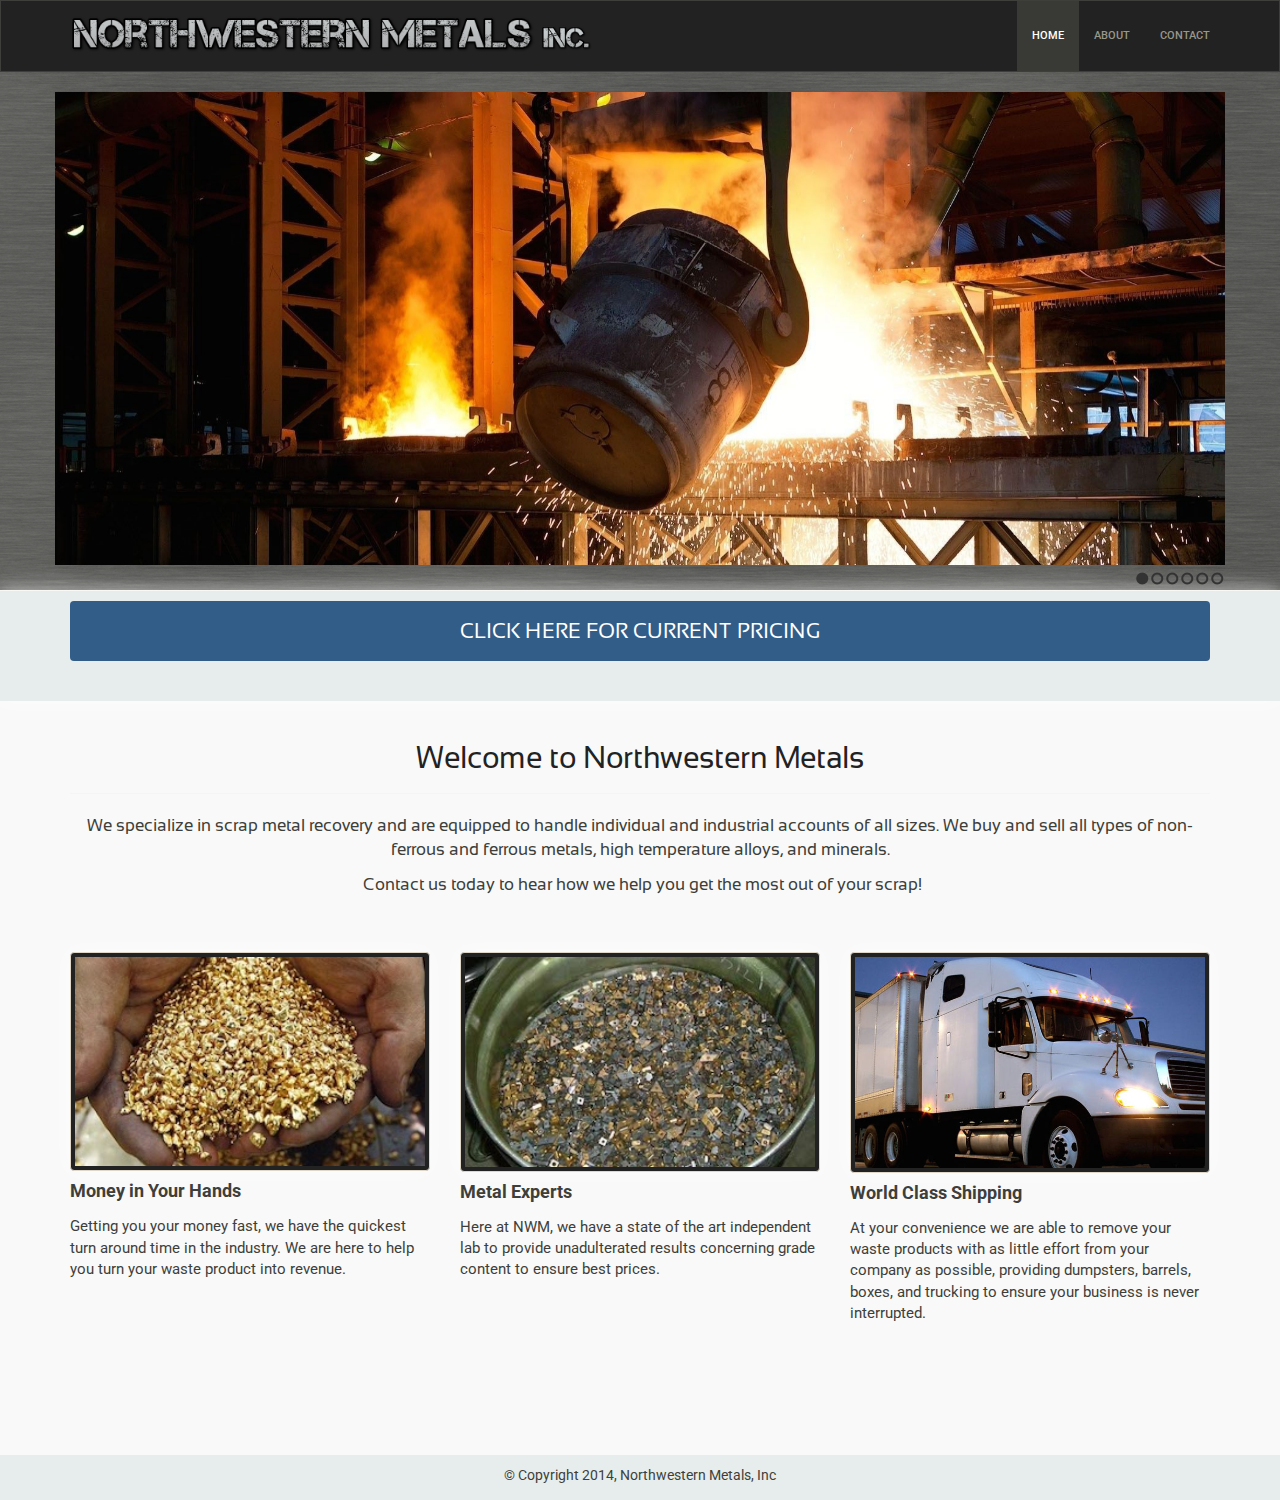
<file: index.html>
<!DOCTYPE html>
<!-- saved from url=(0032)http://bootswatch.com/sandstone/ -->
<html lang="en"><head><meta http-equiv="Content-Type" content="text/html; charset=UTF-8">
    <meta charset="utf-8">
    <title>Northwestern Metals</title>
    <meta name="viewport" content="width=device-width, initial-scale=1">
    <link rel="stylesheet" href="./css/bootstrap.min.css" media="screen">
    <link rel="stylesheet" href="./sandstone_bootstrap.css">
    <link rel="stylesheet" href="./css/custom.css"> 
    <link href='http://fonts.googleapis.com/css?family=Francois+One' rel='stylesheet' type='text/css'>
    <!-- HTML5 shim and Respond.js IE8 support of HTML5 elements and media queries -->
    <!--[if lt IE 9]>
      <script src="../bower_components/html5shiv/dist/html5shiv.js"></script>
      <script src="../bower_components/respond/dest/respond.min.js"></script>
    <![endif]-->
  <style type="text/css"></style></head>
  <body>
    <div class="navbar navbar-default">
      <div class="container">
        <div class="navbar-header">
          <a href="index.html" class="navbar-brand">
            <img src="images/logo_8.png">
          </a>
        </div>
        <ul class="nav navbar-nav navbar-right">
          <li class="active"><a href="index.html">Home</a></li>
          <li><a href="about.html">About</a></li>
          <li><a href="contact.html">Contact</a></li>
        </ul>
      </div> <!-- end container -->
    </div>

    <div class="top-section page-header">
      <div class="container">
        <div class="row">
          <div id="slides">
            <img src="./images/nwm_13.jpg">
            <img src="./images/nwm_25.jpg">
            <img src="./images/nwm_8.jpg">
            <img src="./images/nwm_19.jpg">
            <img src="./images/nwm_16.jpg">
            <img src="./images/nwm_18.jpg">
          </div>
        </div>
      </div>
    </div>
    <div class="contact-button border-gradient">
      <div class="container">
        <div class="row">
          <div class="col-md-12">
            <form action="contact.html">
              <input type="submit" class="btn btn-primary contact-btn" value="Click here for current pricing">
            </form>
          </div>
        </div>

      </div>
    </div>
    <div class="container">
      <div class="row">
        <div class="col-md-12 top-section-other">
          <span class="top-section-text pull-left"> 
            <div class="page-header">
              <h2>Welcome to Northwestern Metals</h2>
            </div>
            <p>We specialize in scrap metal recovery and are equipped to handle individual and industrial accounts of all sizes. We buy and sell all types of non-ferrous and ferrous metals, high temperature alloys, and minerals.</p><p>&nbsp;Contact us today to hear how we help you get the most out of your scrap!</p>
          </span>
        </div>
      </div>
    </div>
    <div class="container">
      <div class="row bottom-section">
        <div class="col-md-4">
          <img class="img-thumbnail bottom-section-pic border-gradient" src="./images/nwm_7.jpg">
          <h4 class="bottom-section-header">Money in Your Hands</h4>
          <p class="bottom-section-text">Getting you your money fast, we have the quickest turn around time in the industry. We are here to help you turn your waste product into revenue.</p>
        </div>
        <div class="col-md-4">
          <img class="img-thumbnail bottom-section-pic border-gradient" src="./images/nwm_pic_2.jpg">
          <h4 class="bottom-section-header">Metal Experts</h4>
          <p class="bottom-section-text">Here at NWM, we have a state of the art independent lab to provide unadulterated results concerning grade content to ensure best prices.</p>
        </div>
        <div class="col-md-4">
          <img class="img-thumbnail bottom-section-pic border-gradient" src="./images/nwm_5.jpg">
          <h4 class="bottom-section-header">World Class Shipping</h4>
          <p class="bottom-section-text">At your convenience we are able to remove your waste products with as little effort from your company as possible, providing dumpsters, barrels, boxes, and trucking to ensure your business is never interrupted.</p>
        </div>
      </div>
    </div>
    <footer>
      <div class="container">
        <div class="row">
          <div class="col-md-12">
            <p>© Copyright 2014, Northwestern Metals, Inc</p>
          </div>
      </div>
      </div>
    </footer>
  </div>

  <script src="http://ajax.googleapis.com/ajax/libs/jquery/1.11.1/jquery.min.js"></script>
  <script src="./js/bootstrap.min.js"></script>

  <!-- SlidesJS Required: Link to jquery.slides.js -->
  <script src="js/jquery.slides.min.js"></script>
  <!-- End SlidesJS Required -->

  <!-- SlidesJS Required: Initialize SlidesJS with a jQuery doc ready -->
  <script>
    $(function() {
      $('#slides').slidesjs({
        width: 940,
        height: 380,
        play: {
          active: true,
          auto: true,
          interval: 4000,
          swap: true
        }
      });
    });
  </script>
  <!-- End SlidesJS Required -->

</body></html>
</file>
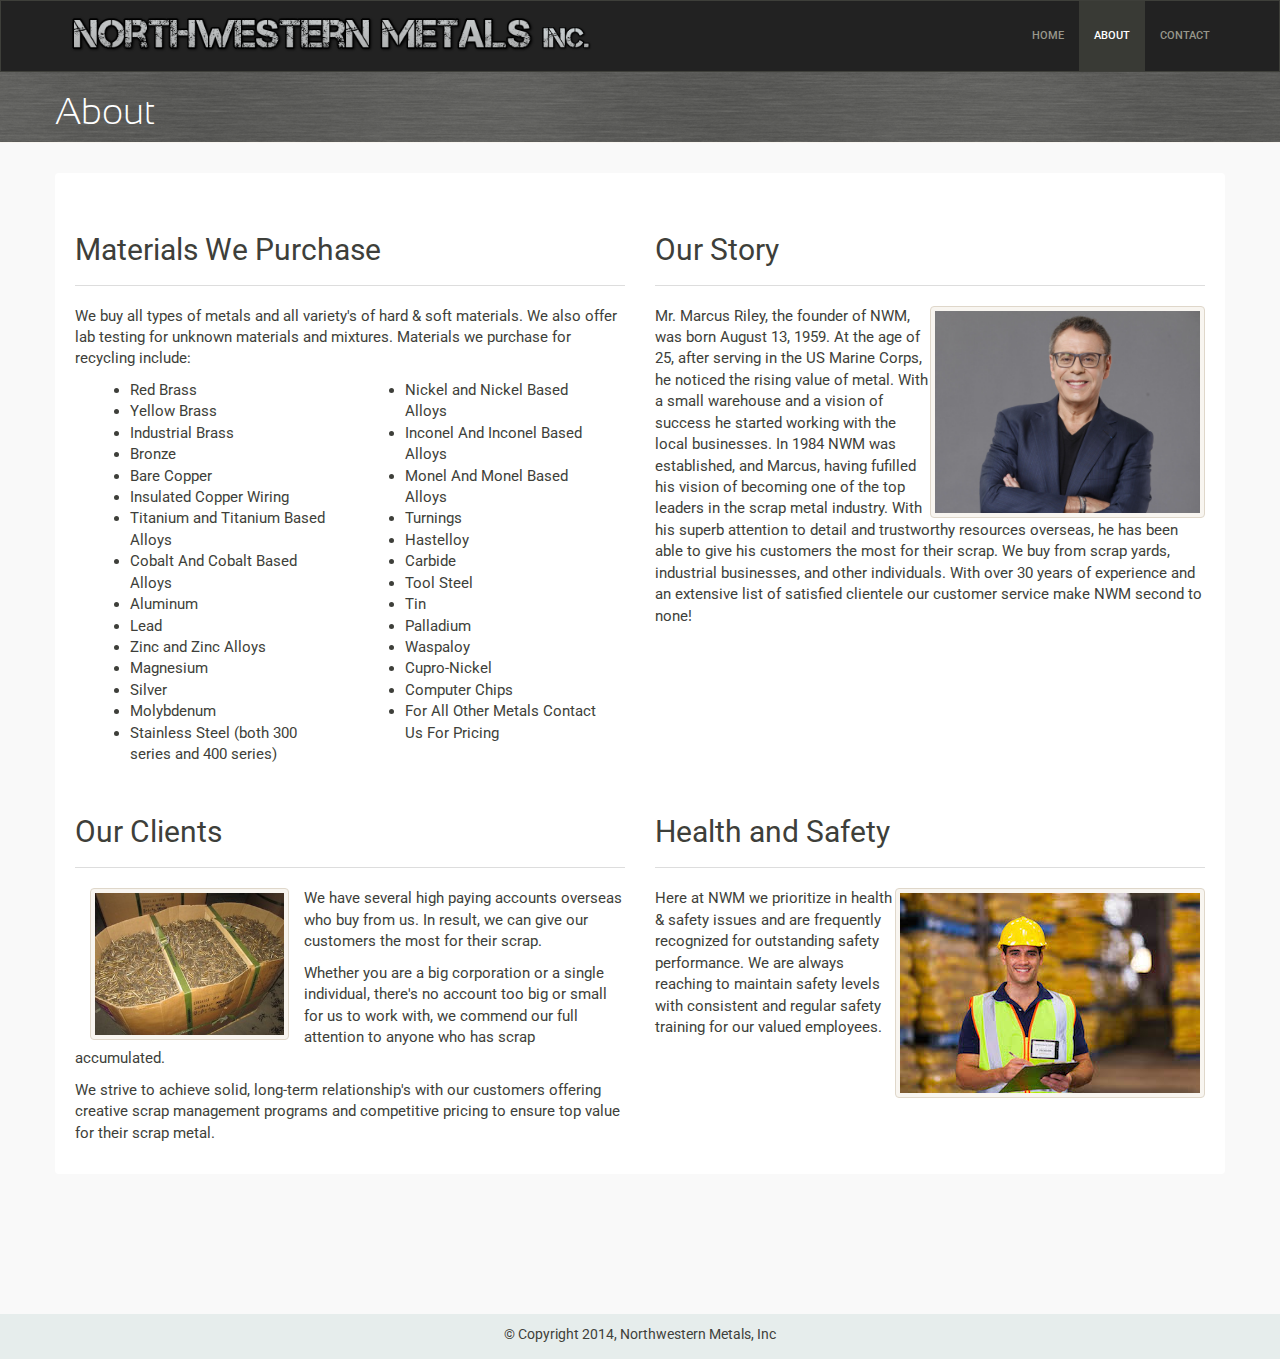
<file: about.html>
<!DOCTYPE html>
<!-- saved from url=(0032)http://bootswatch.com/sandstone/ -->
<html lang="en"><head><meta http-equiv="Content-Type" content="text/html; charset=UTF-8">
    <meta charset="utf-8">
    <title>Northwestern Metals</title>
    <meta name="viewport" content="width=device-width, initial-scale=1">
    <link rel="stylesheet" href="./css/bootstrap.min.css" media="screen">
    <link rel="stylesheet" href="./sandstone_bootstrap.css">
    <link rel="stylesheet" href="./css/custom.css"> 
    <link href='http://fonts.googleapis.com/css?family=Francois+One' rel='stylesheet' type='text/css'>
    <!-- HTML5 shim and Respond.js IE8 support of HTML5 elements and media queries -->
    <!--[if lt IE 9]>
      <script src="../bower_components/html5shiv/dist/html5shiv.js"></script>
      <script src="../bower_components/respond/dest/respond.min.js"></script>
    <![endif]-->
  <style type="text/css"></style></head>
  <body>
    <div class="navbar navbar-default">
      <div class="container">
        <div class="navbar-header">
          <a href="index.html" class="navbar-brand">
            <img src="images/logo_8.png">
          </a>
        </div>
        <ul class="nav navbar-nav navbar-right">
          <li><a href="index.html">Home</a></li>
          <li class="active"><a href="about.html">About</a></li>
          <li><a href="contact.html">Contact</a></li>
        </ul>
      </div> <!-- end container -->
    </div>

      <div class="top-section page-header">
        <div class="container">
          <div class="row">
            <h1 class="pull-left">About</h1>
          </div>
        </div>
      </div>
      <div class="container">
        <div class="row bottom-section">
          <div class="well">
            <div class="row">
              <div class="col-md-6">
                <div class="page-header">
                  <h2>Materials We Purchase</h2>
                </div>
                <p>
                  We buy all types of metals and all variety's of hard & soft materials. We also offer lab testing for unknown materials and mixtures. Materials we purchase for recycling include:
                </p>
                <div class="col-lg-6">
                  <ul>
                    <li>Red Brass</li>
                    <li>Yellow Brass</li>
                    <li>Industrial Brass</li>
                    <li>Bronze</li>
                    <li>Bare Copper</li>
                    <li>Insulated Copper Wiring</li>
                    <li>Titanium and Titanium Based Alloys</li>
                    <li>Cobalt And Cobalt Based Alloys</li>
                    <li>Aluminum</li>
                    <li>Lead</li>
                    <li>Zinc and Zinc Alloys</li>
                    <li>Magnesium</li>
                    <li>Silver</li>
                    <li>Molybdenum</li>
                    <li>Stainless Steel (both 300 series and 400 series)</li>
                  </ul>
                </div>
                <div class="col-lg-6">
                  <ul>
                    <li>Nickel and Nickel Based Alloys</li>
                    <li>Inconel And Inconel Based Alloys</li>
                    <li>Monel And Monel Based Alloys</li>
                    <li>Turnings</li>
                    <li>Hastelloy</li>
                    <li>Carbide</li>
                    <li>Tool Steel</li>
                    <li>Tin</li>
                    <li>Palladium</li>
                    <li>Waspaloy</li>
                    <li>Cupro-Nickel</li>
                    <li>Computer Chips</li>
                    <li>For All Other Metals Contact Us For Pricing</li>
                  </ul>
                </div>
              </div>
              <div class="col-md-6">
                <div class="page-header">
                  <h2>Our Story</h2>
                </div>
                <img src="images/nwm_15.jpg" class="img-thumbnail pull-right founder-image">
                <p>Mr. Marcus Riley, the founder of NWM, was born August 13, 1959. At the age of 25, after serving in the US Marine Corps, he noticed the rising value of metal. With a small warehouse and a vision of success he started working with the local businesses. In 1984 NWM was established, and Marcus, having fufilled his vision of becoming one of the top leaders in the scrap metal industry. With his superb attention to detail and trustworthy resources overseas, he has been able to give his customers the most for their scrap. We buy from scrap yards, industrial businesses, and other individuals. With over 30 years of experience and an extensive list of satisfied clientele our customer service make NWM second to none!</p>
              </div>
            </div><!--end row -->
            <div class="row">
              <div class="col-lg-6">
                <div class="page-header">
                  <h2>Our Clients</h5>
                </div>
                <div class="col-lg-5">
                  <img class="img-thumbnail pull-right" src="images/nwm_10.jpg">
                </div>
                <p>We have several high paying accounts overseas who buy from us. In result, we can give our customers the most for their scrap.</p>
                <p>Whether you are a big corporation or a single individual, there's no account too big or small for us to work with, we commend our full attention to anyone who has scrap accumulated.</p>
                <p>We strive to achieve solid, long-term relationship's with our customers offering creative scrap management programs and competitive pricing to ensure top value for their scrap metal.</p>
              </div> <!-- End col-lg-6 -->
              <div class="col-lg-6">                
                <div class="page-header">
                  <h2>Health and Safety</h5>
                </div>
                <img class="img-thumbnail pull-right" src="images/nwm_20.jpg">
                <p>Here at NWM we prioritize in health & safety issues and are frequently recognized for outstanding safety performance. We are always reaching to maintain safety levels with consistent and regular safety training for our valued employees.
                </p>
              </div>
            </div>
          </div>
        </div>
      </div>
      <footer>
        <div class="container">
          <div class="row">
            <div class="col-md-12">
              <p>© Copyright 2014, Northwestern Metals, Inc</p>
            </div>
        </div>
        </div>
      </footer>
    </div>


    <script src="http://ajax.googleapis.com/ajax/libs/jquery/1.11.1/jquery.min.js"></script>
    <script src="./js/bootstrap.min.js"></script>


</body></html>
</file>
<file: css/custom.css>
html, body {
  height: 100%;
}

.wrapper {
  min-height: 100%;  
  height: auto !important; /* This line and the next line are not necessary unless you need IE6 support */
  height: 100%;
  margin: 0 auto -45px; /* the bottom margin is the negative value of the footer's height */
}

.push {
    height: 45px; /* .push must be the same height as .footer */
}

.well {
  background-color: white;
}

@font-face {
  font-family: sansation;
  src: url('../fonts/Sansation-Regular.ttf');
}

@font-face {
  font-family: sansation-light;
  src: url('../fonts/Sansation-Light.ttf');
}

.top-section {
  background-color: rgba(62, 63, 58, 0.7);
  background-image: url('../images/pattern40.png');
  padding-bottom: 0;
  margin: 0;
}

.top-section h1 {
  color: white;
  /*text-align: left;*/
  font-family: sansation-light;
  right:0;
  position: relative;
  margin-right: 100px;
}

.navbar-brand {
  color: rgb(19, 132, 222)  !important;
  font-size: 2em;
  font-weight: bold;
  font-family: 'Francois One', sans-serif;
  font-family: sansation;
}

.navbar, .navbar-right, .active, .active > a, .navbar-right > li > a {
  line-height: 30px !important;
  margin-bottom: 0;
}

.navbar{
  border-radius: 0;
  background-color: rgb(34, 34, 34);
}

.border-gradient {
-webkit-box-shadow: -1px 0px 21px 1px rgba(255,255,255,0.68);
-moz-box-shadow: -1px 0px 21px 1px rgba(255,255,255,0.68);
box-shadow: -1px 0px 21px 1px rgba(255,255,255,0.68);
}


.homepage-image {
  margin-top: 5px;
  margin-bottom: 5px;
  border: 5px solid gray
}


.top-section-text > .page-header {
  color: rgb(34, 34, 34);
}

.bottom-section .page-header {
  border-color: rgb(221, 221, 221);
}

.top-section-text > p {
  font-size: 17px;
}

.bottom-section-header {
  font-weight: bold;
}

.founder-image {
  width: 50%;
}
.top-section-text {
  margin-top: 0px;
  margin-left: 0px;
  font-family: sansation;
  margin-bottom: 15px;
  text-align: center;
}

.contact-btn {
  width: 100%;
  height: 60px;
  margin-top: 10px;
  font-size: 1.5em;
  font-weight: normal;
  font-family: sansation;
}

.navbar-header {
  /*width: 00px;*/
  /*max-width: 300px;*/
  max-width: 550px;

}

.navbar-temp {
  height: 500px;
}



.navbar-tagline {
  color: rgb(19, 132, 222)  !important;
  font-family: 'Francois One', sans-serif;
  font-style: italic;
  font-size: 1.1em;
  margin-left: 420px;
  margin-top: 30px;
  font-weight: normal;

}

.navbar-brand {
  padding-top: 15px;
}
.navbar-brand > img {
  max-height: 45px;
  width: 100%;
}

.logo-first-letter {
  font-size: 1.5em;
}

.contact-button {
  height: 110px;
  background-color: #E6EDEC;
}

.bottom-section-pic{
  display: block;
  width: 100%;
  max-width: 100%;
  height: auto;
  max-height: 250px;
  max-width: 400px;
  margin-left: auto;
  margin-right: auto;
  background-color: rgb(34, 34, 34);
}

body {
  background-color: #f9f9f9;
}

.bottom-section {
  margin-top: 30px;
  margin-bottom: 120px;
    font-size: 15px;
}

.bottom-section-text {
  margin-top: 15px;
}

.icon-wrapper {
  height: 70px;
  width: 70px;
  font-size: 40px;
  text-align: center;
  border-radius: 50%;
-webkit-box-shadow: 0px 0px 5px 0px rgba(0,0,0,0.75);
-moz-box-shadow: 0px 0px 5px 0px rgba(0,0,0,0.75);
box-shadow: 0px 0px 5px 0px rgba(0,0,0,0.75);
}

.icon-wrapper span {
  display: inline-block;
  vertical-align: middle;
}

.contact-info h3 {
  height: 70px;
  display: inline-block;
  vertical-align: middle;
  font-family: sansation;
  font-size: 20px;
}

.contact-info p {
  font-size: 16px;
}

.map {
  padding: 10px;
  background-color: white;
  border: 2px solid #E6EDEC;;
}
#map_canvas {
  height: 200px;
  width: 300px;
  background-color: gray;
}

footer {
  background-color: #E6EDEC;
  height: 45px;
  text-align: center;
}

footer p {
  float: none;
  display: inline-block;
  vertical-align: middle;
  margin-top: 10px;
}

#slides {
  display: none
}

#slides .slidesjs-navigation {
  margin-top:5px;
}

a.slidesjs-next,
a.slidesjs-previous,
a.slidesjs-play,
a.slidesjs-stop {
  display: none !important;
}

a.slidesjs-next {
  margin-right:10px;
  background-position: -12px 0;
}

a:hover.slidesjs-next {
  background-position: -12px -18px;
}

a.slidesjs-previous {
  background-position: 0 0;
}

a:hover.slidesjs-previous {
  background-position: 0 -18px;
}

a.slidesjs-play {
  width:15px;
  background-position: -25px 0;
}

a:hover.slidesjs-play {
  background-position: -25px -18px;
}

a.slidesjs-stop {
  width:18px;
  background-position: -41px 0;
}

a:hover.slidesjs-stop {
  background-position: -41px -18px;
}

.slidesjs-pagination {
  margin: 7px 0 0;
  float: right;
  list-style: none;
}

.slidesjs-pagination li {
  float: left;
  margin: 0 1px;
}

.slidesjs-pagination li a {
  display: block;
  width: 13px;
  height: 0;
  padding-top: 13px;
  background-image: url(../images/pagination.png);
  background-position: 0 0;
  float: left;
  overflow: hidden;
  margin-bottom: 5px;
}

.slidesjs-pagination li a.active,
.slidesjs-pagination li a:hover.active {
  background-position: 0 -13px
}

.slidesjs-pagination li a:hover {
  background-position: 0 -26px
}

#slides a:link,
#slides a:visited {
  color: #333
}

#slides a:hover,
#slides a:active {
  color: #9e2020
}

#slides {
  margin-top: 20px;
}
</file>
